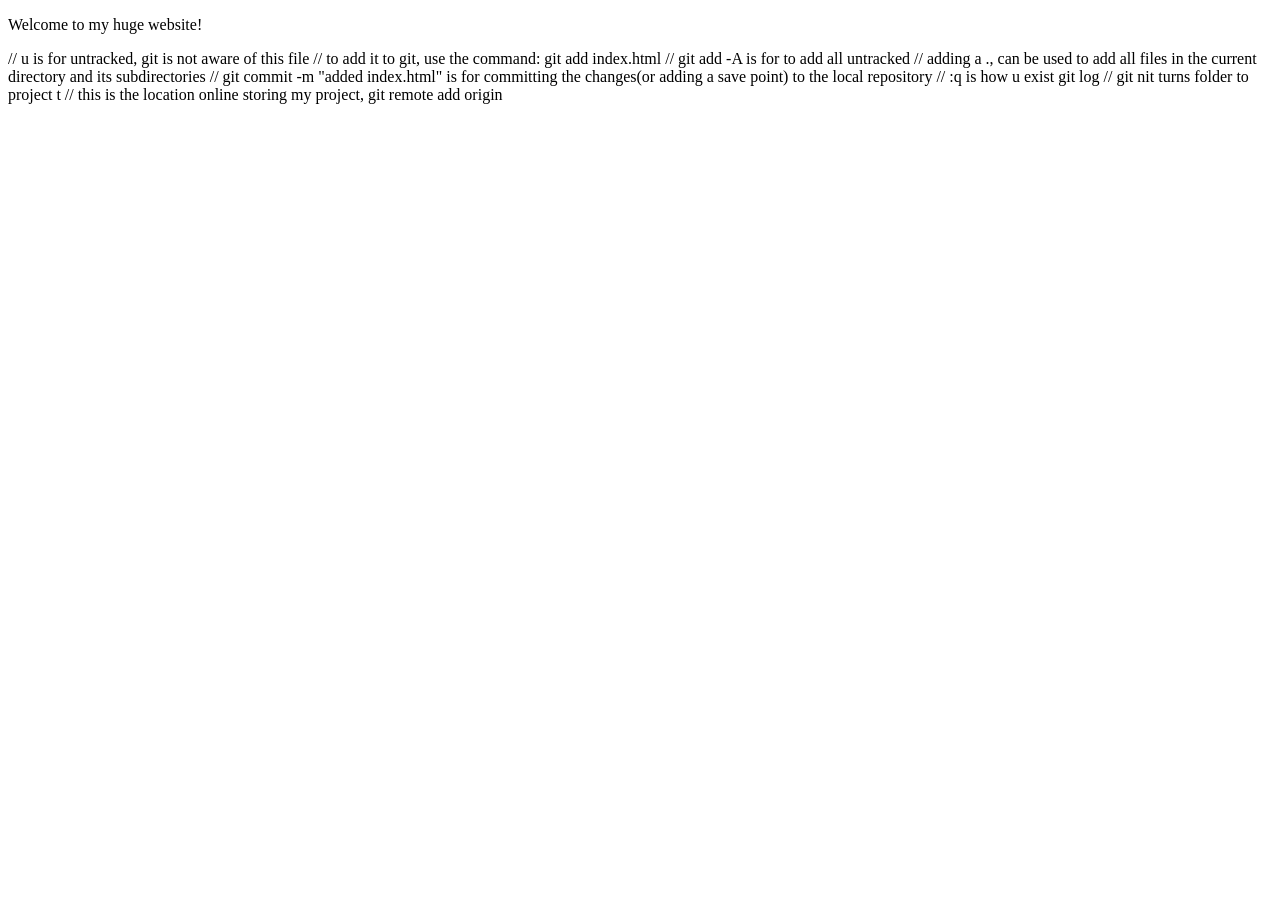
<file: index.html>
<!DOCTYPE html>
<html lang="en">
<head>
    <meta charset="UTF-8">
    <meta name="viewport" content="width=device-width, initial-scale=1.0">
    <title>huge website</title>
    <link rel`="stylesheet" href="main.css">
</head>
<body>
    <p>Welcome to my huge website!</p>
    
</body>
</html>
// u is for untracked, git is not aware of this file
// to add it to git, use the command: git add index.html
// git add -A is for to add all untracked
// adding a ., can be used to add all files in the current directory and its subdirectories
// git commit -m "added index.html" is for committing the changes(or adding a save point) to the local repository
// :q is how u exist git log
// git nit turns folder to project t
// this is the location online storing my project, git remote add origin
</file>
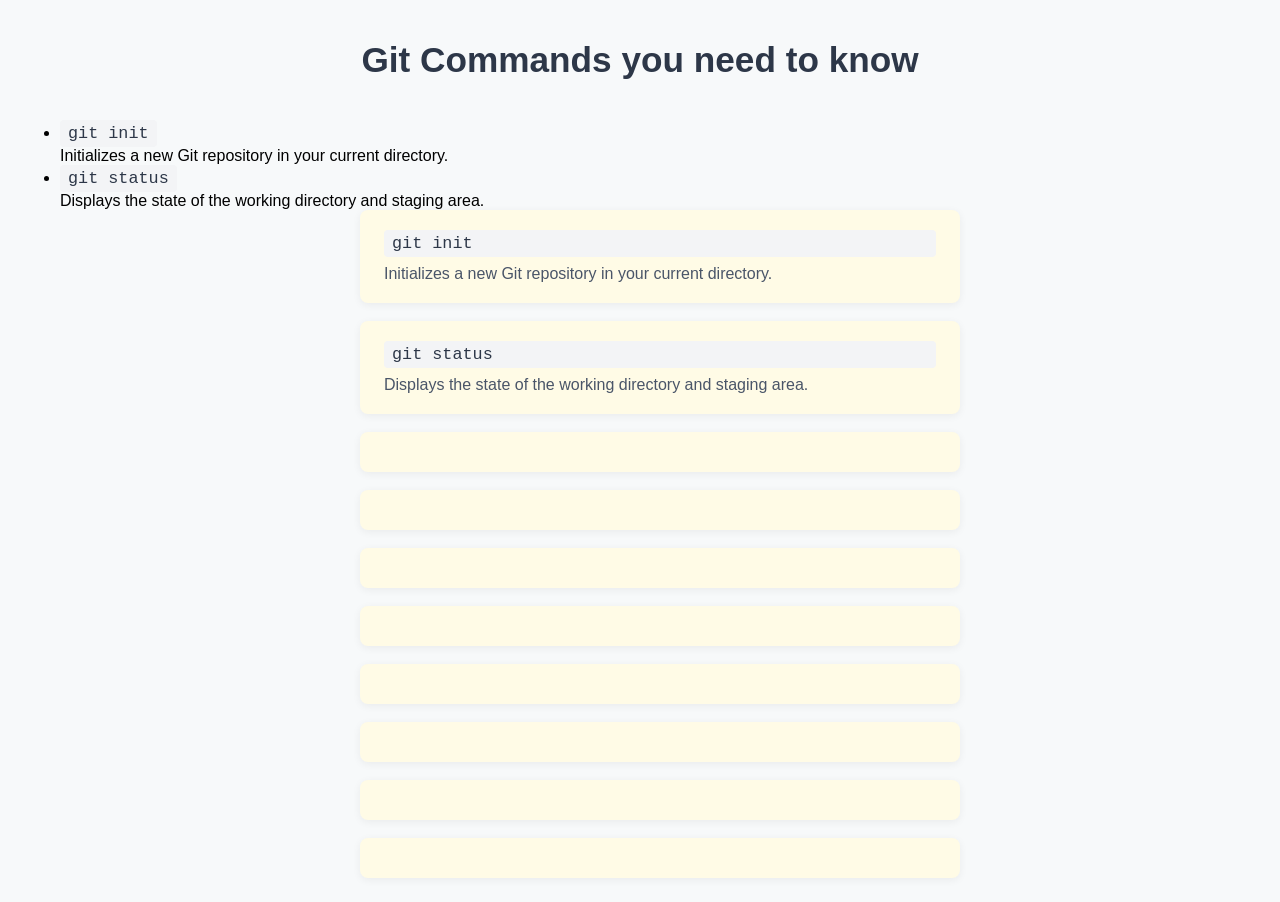
<file: Starter Files/index.html>
<!doctype html>
<html lang="en">
  <head>
    <meta charset="UTF-8" />
    <meta name="viewport" content="width=device-width, initial-scale=1.0" />
    <title>Website 4 Git</title>

    <link rel="stylesheet" href="css/main.css" />
  </head>

  <body>
    <h1>Git Commands you need to know</h1>

    <ul>
       <li>
      <code>git init</code>
      <div>Initializes a new Git repository in your current directory.</div>
    </li>
    <li>
      <code>git status</code>
      <div>Displays the state of the working directory and staging area.</div>
    </li>
    <ul class="git-commands">
    <li>
      <code>git init</code>
      <div class="desc">Initializes a new Git repository in your current directory.</div>
    </li>
    <li>
      <code>git status</code>
      <div class="desc">Displays the state of the working directory and staging area.</div>
    </li>
      <li></li>
      <li></li>
      <li></li>
      <li></li>
      <li></li>
      <li></li>
      <li></li>
      <li></li>
    </ul>
  </body>
</html>
</file>
<file: main.css>
html {
    color: red;
    
}
</file>
<file: Starter Files/css/main.css>
body {
  font-family: 'Segoe UI', Arial, sans-serif;
  background: #f7f9fa;
  margin: 20px;
}
h1 {
  text-align: center;
  margin-bottom: 32px;
  font-size: 2.2em;
  color: #2d3748;
  font-family: 'Segoe UI', Arial, sans-serif;
  background: #f7f9fa;
  margin: 40px;
}
ul.git-commands {
  list-style: none;
  padding: 0;
  max-width: 600px;
  margin: auto;
}
ul.git-commands li {
  background: #fffbe6;
  border-radius: 8px;
  box-shadow: 0 2px 8px rgba(0,0,0,0.06);
  margin-bottom: 18px;
  padding: 20px 24px;
  display: flex;
  flex-direction: column;
  gap: 8px;
  transition: box-shadow 0.2s;
}
ul.git-commands li:hover {
  box-shadow: 0 4px 16px rgba(0,0,0,0.10);
}
code {
  background: #f3f4f6;
  color: #2d3748;
  padding: 4px 8px;
  border-radius: 4px;
  font-size: 1.05em;
  font-family: 'Fira Mono', 'Consolas', monospace;
  display: inline-block;
}
.desc {
  color: #4a5568;
  font-size: 1em;
}
</file>
